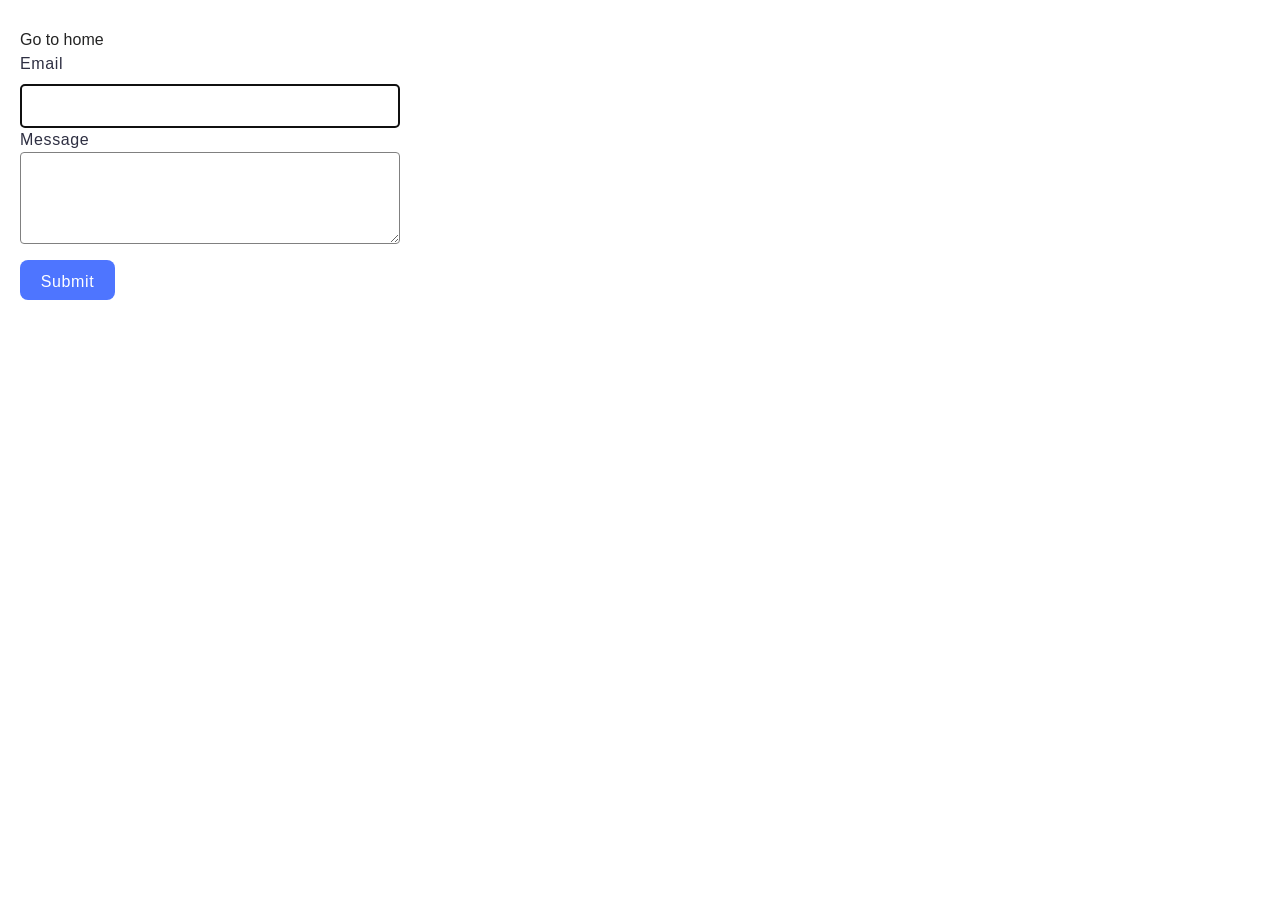
<file: src/2-form.html>
<!DOCTYPE html>
<html lang="en">
  <head>
    <meta charset="UTF-8" />
    <meta http-equiv="X-UA-Compatible" content="IE=edge" />
    <meta name="viewport" content="width=device-width, initial-scale=1.0" />
    <title>Form</title>
    <link rel="stylesheet" href="./css/styles.css" />
  </head>
  <body>
    <section>
      <a href="./index.html">Go to home</a>
      <form class="feedback-form" autocomplete="off">
        <label>
          Email
          <input type="email" name="email" autofocus />
        </label>
        <label>
          Message
          <textarea name="message" rows="8"></textarea>
        </label>
        <button type="submit">Submit</button>
      </form>
    </section>
    <script type="module" src="./js/2-form.js"></script>
  </body>
</html>
</file>
<file: src/css/styles.css>
/**
  |============================
  | include css partials with
  | default @import url()
  |============================
*/
@import url('./reset.css');
@import url('./vite-promo.css');
@import url('./header.css');

:root {
  font-family: Inter, Avenir, Helvetica, Arial, sans-serif;
  font-size: 16px;
  line-height: 24px;
  font-weight: 400;

  color: #242424;
  background-color: rgba(255, 255, 255, 0.87);

  font-synthesis: none;
  text-rendering: optimizeLegibility;
  -webkit-font-smoothing: antialiased;
  -moz-osx-font-smoothing: grayscale;
  -webkit-text-size-adjust: 100%;
}

body {
  max-width: 1300px;
  margin-left: auto;
  margin-right: auto;
  padding: 20px;
}

.gallery {
  display: flex;
  flex-wrap: wrap;
  row-gap: 5px;
  column-gap: 15px;
  align-items: center;
  justify-content: center;
}

.gallery-image {
  width: 320px;
  height: 200px;
}

.feedback-form {
  display: flex;
  flex-direction: column;
}

.feedback-form label {
  display: flex;
  flex-direction: column;
  font-weight: 400;
  font-size: 16px;
  line-height: 1.5;
  letter-spacing: 0.04em;
  color: #2e2f42;
}

.feedback-form input {
  margin-top: 8px;
  border: 1px solid #808080;
  border-radius: 4px;
  max-width: 360px;
  height: 40px;
  padding-left: 16px;
}

.feedback-form textarea {
  border: 1px solid #808080;
  border-radius: 4px;
  max-width: 360px;
  height: 80px;
  padding-left: 16px;
  padding-top: 8px;
}

.feedback-form button {
  border-color: transparent;
  margin-top: 16px;
  border-radius: 8px;
  padding: 8px 16px;
  width: 95px;
  height: 40px;
  background: #4e75ff;
  font-weight: 500;
  font-size: 16px;
  line-height: 1.5;
  letter-spacing: 0.04em;
  color: #fff;
}
</file>
